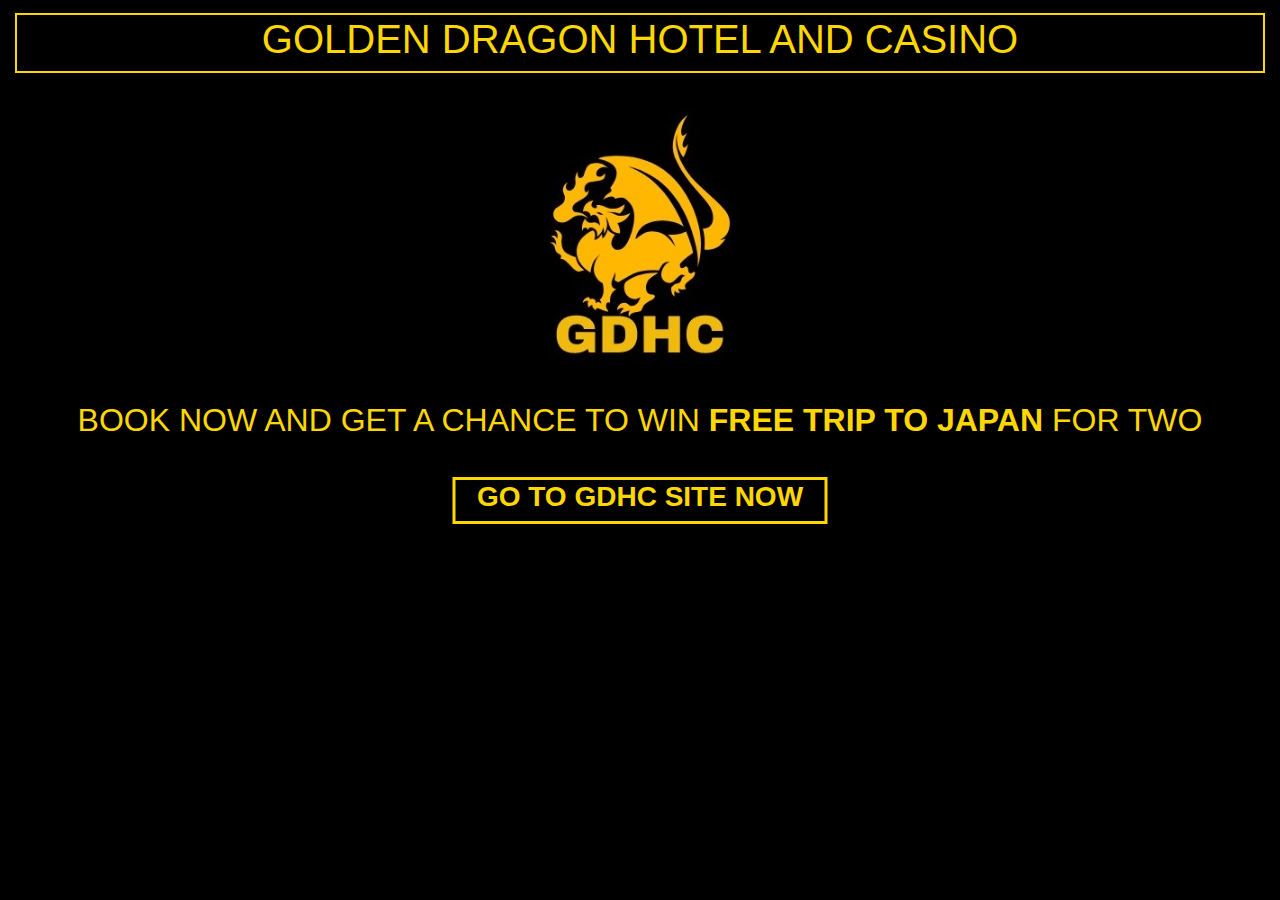
<file: index.html>
<!DOCTYPE html>
<html>
<head>
	<meta charset="utf-8">
	<meta name="viewport" content="width=device-width, initial-scale=1.0, maximum-scale=1.0">
	<meta http-equiv="X-UA-Compatible" content="IE-Edge">
	<title>landing-page</title>
	<link rel="icon" href="assets/images/logo/logo2.jpg" type="image/gif" sizes="16x16">
	<link rel="stylesheet" type="text/css" href="assets/css/golden-dragon-hotel.css">
	<link rel="stylesheet" type="text/css" href="assets/css/bootstrap.min.css">
	<link rel="stylesheet" type="text/css" href="assets/css/animate.css">
	<script type="text/javascript" src="assets/js/popper.min.js"></script>
	<script type="text/javascript" src="assets/js/jquery-3.3.1.min.js"></script>
	<script type="text/javascript" src="assets/js/bootstrap.min.js"></script>
	<link rel="stylesheet" href="https://use.fontawesome.com/releases/v5.5.0/css/all.css" integrity="sha384-B4dIYHKNBt8Bc12p+WXckhzcICo0wtJAoU8YZTY5qE0Id1GSseTk6S+L3BlXeVIU" crossorigin="anonymous">
</head>
<body id="body-bg-landingpage">
	<div class="container-fluid text-center" id="landing-page-bg-custom">
		
		<div class="landing-page-head text-center">
			<h1>GOLDEN DRAGON HOTEL AND CASINO</h1>
		</div>
		<div class="logo-box text-center">
			<a href="home.html"><img src="assets/images/logo/logo2.jpg" class="rounded mx-auto d-block" alt="..."></a>
		</div>
		<div class="landing-page-content">
			<h2>BOOK NOW AND GET A CHANCE TO WIN <strong>FREE TRIP TO JAPAN</strong> FOR TWO</h2>
		</div>
		<a href="home.html" id="landing-page-btn">
			<div id="landing-page-btn-box">
				<h3><strong>GO TO GDHC SITE NOW</strong></h3>
			</div>
		</a>
	</div>

</body>
</html>
</file>
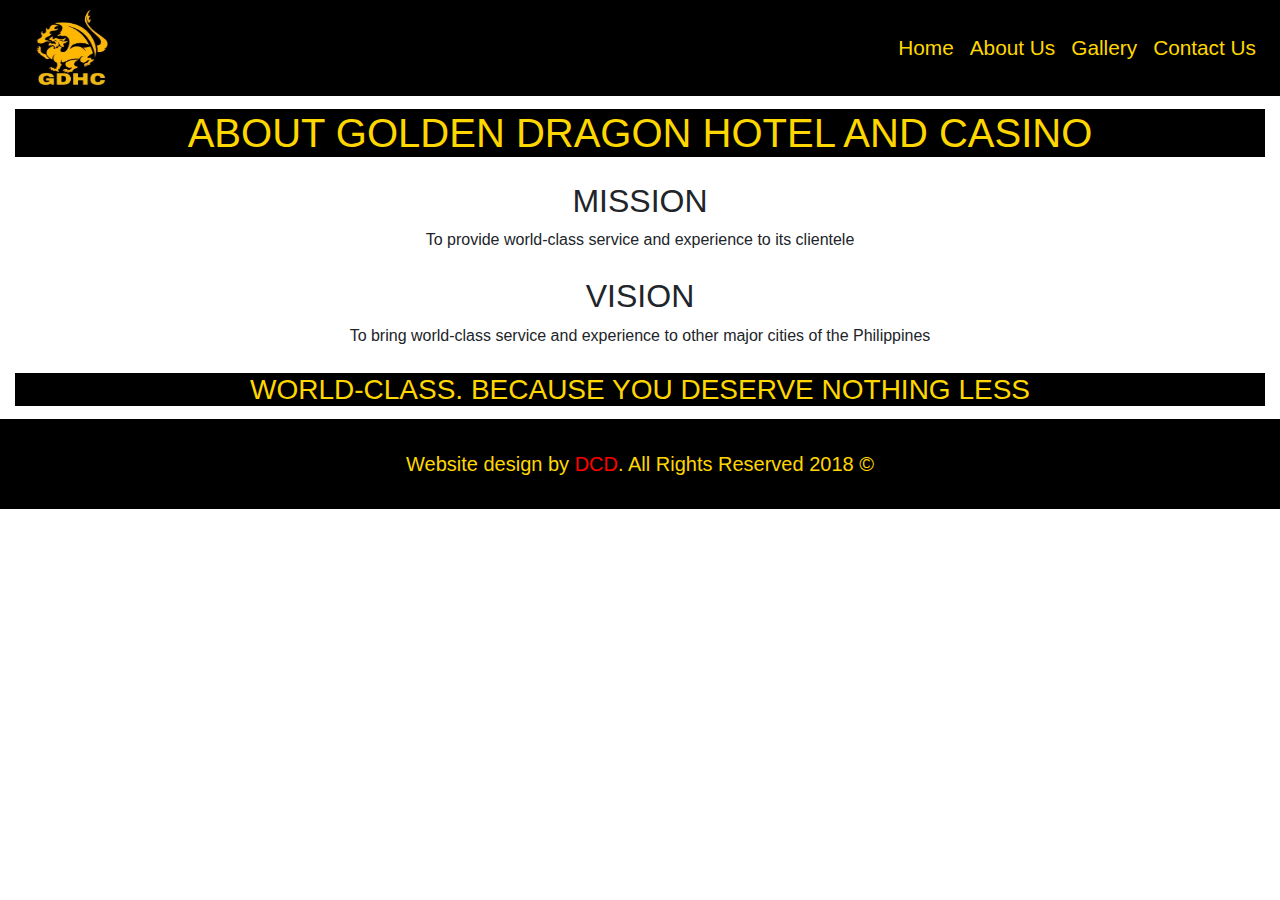
<file: aboutus.html>
<!DOCTYPE html>
<html>
<head>
	<meta charset="utf-8">
	<meta name="viewport" content="width=device-width, initial-scale=1.0, maximum-scale=1.0">
	<meta http-equiv="X-UA-Compatible" content="IE-Edge">
	<title>about us</title>
	<link rel="icon" href="assets/images/logo/logo2.jpg" type="image/gif" sizes="16x16">
	<link rel="stylesheet" type="text/css" href="assets/css/golden-dragon-hotel.css">
	<link rel="stylesheet" type="text/css" href="assets/css/bootstrap.min.css">
	<link rel="stylesheet" type="text/css" href="assets/css/animate.css">
	<script type="text/javascript" src="assets/js/popper.min.js"></script>
	<script type="text/javascript" src="assets/js/jquery-3.3.1.min.js"></script>
	<script type="text/javascript" src="assets/js/bootstrap.min.js"></script>
	<link rel="stylesheet" href="https://use.fontawesome.com/releases/v5.5.0/css/all.css" integrity="sha384-B4dIYHKNBt8Bc12p+WXckhzcICo0wtJAoU8YZTY5qE0Id1GSseTk6S+L3BlXeVIU" crossorigin="anonymous">
	<link href="https://fonts.googleapis.com/css?family=Anton" rel="stylesheet">
</head>
<body class="body-bg">
	<nav class="navbar navbar-expand-lg navbar-dark bg-custom col-lg-12" id="navbar-fixed">
		<a class="navbar-brand" href="#">
			<a href="landingpage.html" target="_blank"><img src="assets/images/logo/logo2.jpg" width="80" height="80" class="d-inline-block align-top" id="brand-custom"  alt="pcilogo"></a>
		</a>
		<button class="navbar-toggler" type="button" data-toggle="collapse" data-target="#navbarNav" aria-controls="navbarNav" aria-expanded="false" aria-label="Toggle navigation">
			<span class="navbar-toggler-icon"></span>
		</button>
		<div class="collapse navbar-collapse" id="navbarNav">
			<ul class="navbar-nav ml-auto">
				<li class="nav-item active ">
					<a class="nav-link" href="home.html"><span class="nav-text-custom" id="active-page">	Home</span> <span class="sr-only">(current)</span></a>
				</li>
				<li class="nav-item">
					<a class="nav-link" href="aboutus.html"><span class="nav-text-custom">About Us</span></a>
				</li>
				<li class="nav-item">
					<a class="nav-link" href="gallery.html"><span class="nav-text-custom">Gallery</span></a>
				</li>
				<li class="nav-item">
					<a class="nav-link" href="contact.html"><span class="nav-text-custom">Contact Us</span></a>
				</li>
			</ul>
		</div>
	</nav>

	<div class=" container-fluid about-us-content-wrapper text-center">
		<h1 class="about-us-head">ABOUT GOLDEN DRAGON HOTEL AND CASINO</h1>
		<div class="mission-content-wrapper">
			<i class="fas fa-bullseye fas-about-us"></i>
			<h2>MISSION</h2>
			<p>To provide world-class service and experience to its clientele</p>
		</div>
		<div class="vision-content-wrapper">
			<i class="fas fa-eye fas-about-us"></i>
			<h2>VISION</h2>
			<p>To bring world-class service and experience to other major cities of the Philippines</p>
		</div>
		<h3 class="about-us-tail">WORLD-CLASS. BECAUSE YOU DESERVE NOTHING LESS</h3>
	</div>
	<footer>
		<div class="footer-content">	
			<h5>Website design by <a href="https://dennisdiamante.github.io/portfolio/#banner" target="_blank" id="footer-anchor">DCD</a>. All Rights Reserved 2018 &copy;</h5>
		</div>
	</footer>
</body>
</html>
</file>
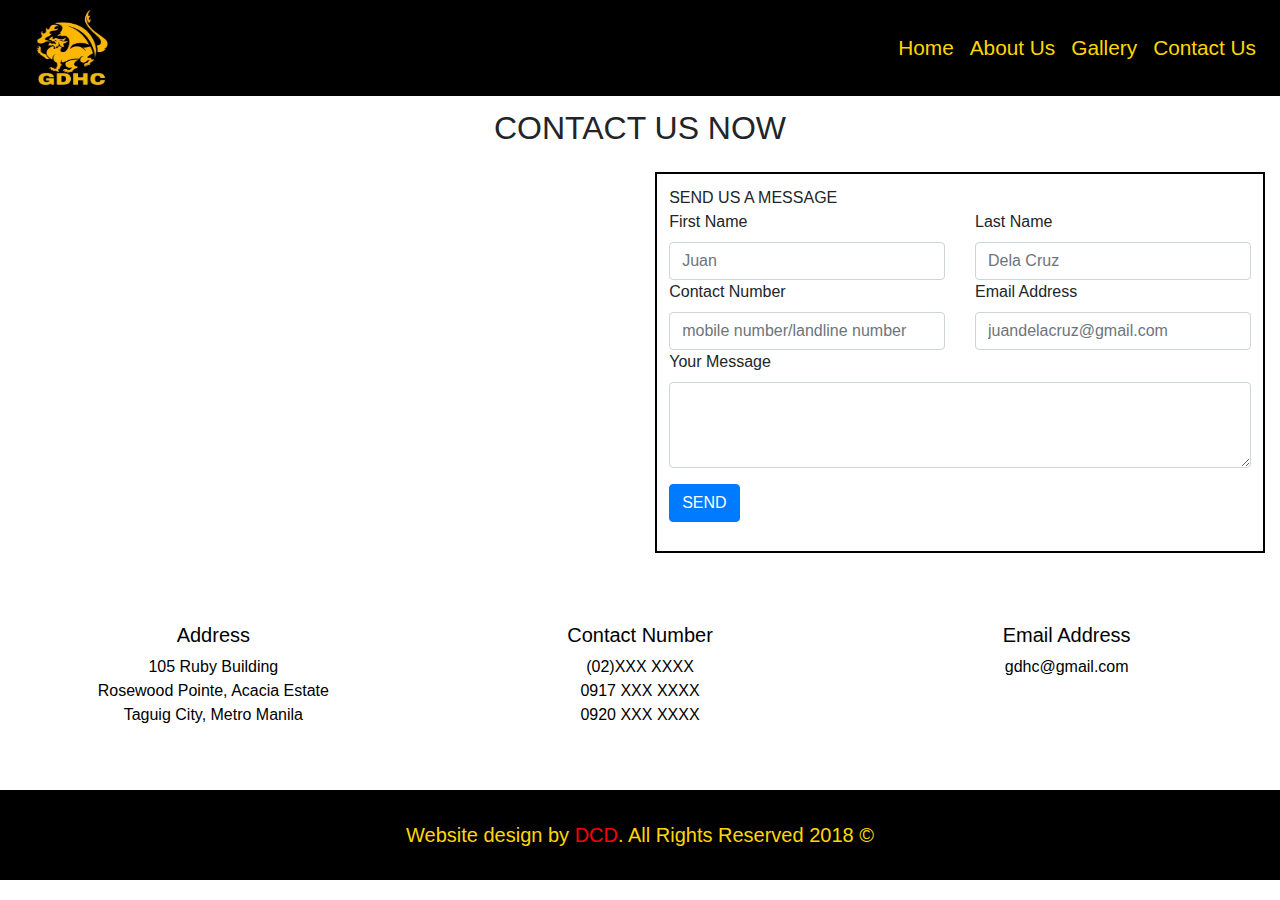
<file: contact.html>
<!DOCTYPE html>
<html>
<head>
	<meta charset="utf-8">
	<meta name="viewport" content="width=device-width, initial-scale=1.0, maximum-scale=1.0">
	<meta http-equiv="X-UA-Compatible" content="IE-Edge">
	<title>contact</title>
	<link rel="icon" href="assets/images/logo/logo2.jpg" type="image/gif" sizes="16x16">
	<link rel="stylesheet" type="text/css" href="assets/css/golden-dragon-hotel.css">
	<link rel="stylesheet" type="text/css" href="assets/css/bootstrap.min.css">
	<link rel="stylesheet" type="text/css" href="assets/css/animate.css">
	<script type="text/javascript" src="assets/js/popper.min.js"></script>
	<script type="text/javascript" src="assets/js/jquery-3.3.1.min.js"></script>
	<script type="text/javascript" src="assets/js/bootstrap.min.js"></script>
	<link rel="stylesheet" href="https://use.fontawesome.com/releases/v5.5.0/css/all.css" integrity="sha384-B4dIYHKNBt8Bc12p+WXckhzcICo0wtJAoU8YZTY5qE0Id1GSseTk6S+L3BlXeVIU" crossorigin="anonymous">
</head>
<body class="body-bg">
	<nav class="navbar navbar-expand-lg navbar-dark bg-custom col-lg-12" id="navbar-fixed">
		<a class="navbar-brand" href="#">
			<a href="landingpage.html" target="_blank"><img src="assets/images/logo/logo2.jpg" width="80" height="80" class="d-inline-block align-top" id="brand-custom"  alt="pcilogo"></a>
		</a>
		<button class="navbar-toggler" type="button" data-toggle="collapse" data-target="#navbarNav" aria-controls="navbarNav" aria-expanded="false" aria-label="Toggle navigation">
			<span class="navbar-toggler-icon"></span>
		</button>
		<div class="collapse navbar-collapse" id="navbarNav">
			<ul class="navbar-nav ml-auto">
				<li class="nav-item active ">
					<a class="nav-link" href="home.html"><span class="nav-text-custom">	Home</span> <span class="sr-only">(current)</span></a>
				</li>
				<li class="nav-item">
					<a class="nav-link" href="aboutus.html"><span class="nav-text-custom">About Us</span></a>
				</li>
				<li class="nav-item">
					<a class="nav-link" href="gallery.html"><span class="nav-text-custom">Gallery</span></a>
				</li>
				<li class="nav-item">
					<a class="nav-link" href="contact.html"><span class="nav-text-custom">Contact Us</span></a>
				</li>
			</ul>
		</div>
	</nav>
	<div class="container-fluid">
		<div class="contact-head text-center">
			<h2 id="contact-us-now">CONTACT US NOW</h2>
		</div>
		<div class="row">
			<div class="col map-wrapper">
				<iframe src="https://www.google.com/maps/embed?pb=!1m18!1m12!1m3!1d3862.257134827986!2d121.06128491431949!3d14.527279082765174!2m3!1f0!2f0!3f0!3m2!1i1024!2i768!4f13.1!3m3!1m2!1s0x3397c8ba14957add%3A0x6e2a5265a80ea2fb!2sRuby+Bldg.%2C+Rosewood+Pointe%2C+Acacia+Ave%2C+Taguig%2C+1630+Metro+Manila!5e0!3m2!1sen!2sph!4v1544283931150" width="100%" height="100%" frameborder="0" style="border:0" id="contact-map" allowfullscreen></iframe>
			</div>
			<div class="col form-wrapper">
				<div class="form-border">
					<form>
						<div class="form-group">SEND US A MESSAGE
							<div class="row">
								<div class="col">
									<label for="">First Name</label>
									<input type="text" class="form-control" placeholder="Juan">
								</div>
								<div class="col">
									<label for="">Last Name</label>
									<input type="text" class="form-control" placeholder="Dela Cruz">
								</div>
							</div>	
							<div class="row">
								<div class="col">
									<label for="">Contact Number</label>
									<input type="text" class="form-control" placeholder="mobile number/landline number">
								</div>
								<div class="col">
									<label for="">Email Address</label>
									<input type="text" class="form-control" placeholder="juandelacruz@gmail.com">
								</div>
							</div>
							<div class="form-group">
								<label for="exampleFormControlTextarea1">Your Message</label>
								<textarea class="form-control" id="exampleFormControlTextarea1" rows="3"></textarea>
							</div>
							<button type="submit" class="btn btn-primary">SEND</button>
						</div>
					</form>
				</div>
			</div>
		</div> <!--end of div.row for map and form-->
		<div class="row text-center contact-details-container">
			<div class="col">


				<h2><i class="fas fa-map-marker-alt"></i></h2>
				
				<h5>Address</h5>
				<div>105 Ruby Building</div>
				<div>Rosewood Pointe, Acacia Estate</div>
				<div>Taguig City, Metro Manila</div>
			</div>
			<div class="col">
				
				<h2><i class="fas fa-phone"></i></h2>

				<h5>Contact Number</h5>
				<div>(02)XXX XXXX</div>
				<div>0917 XXX XXXX</div>
				<div>0920 XXX XXXX</div>
			</div>
			<div class="col">

				<h2><i class="fas fa-envelope"></i></h2>
				
				<h5>Email Address</h5>
				<p>gdhc@gmail.com</p>
			</div>	
		</div><!--end of contact details div-->
	</div><!--end of div.container-fluid-->
	<footer>
		<div class="footer-content">	
			<h5>Website design by <a href="https://dennisdiamante.github.io/portfolio/#banner" target="_blank" id="footer-anchor">DCD</a>. All Rights Reserved 2018 &copy;</h5>
		</div>
	</footer>
</body>
</html>
</file>
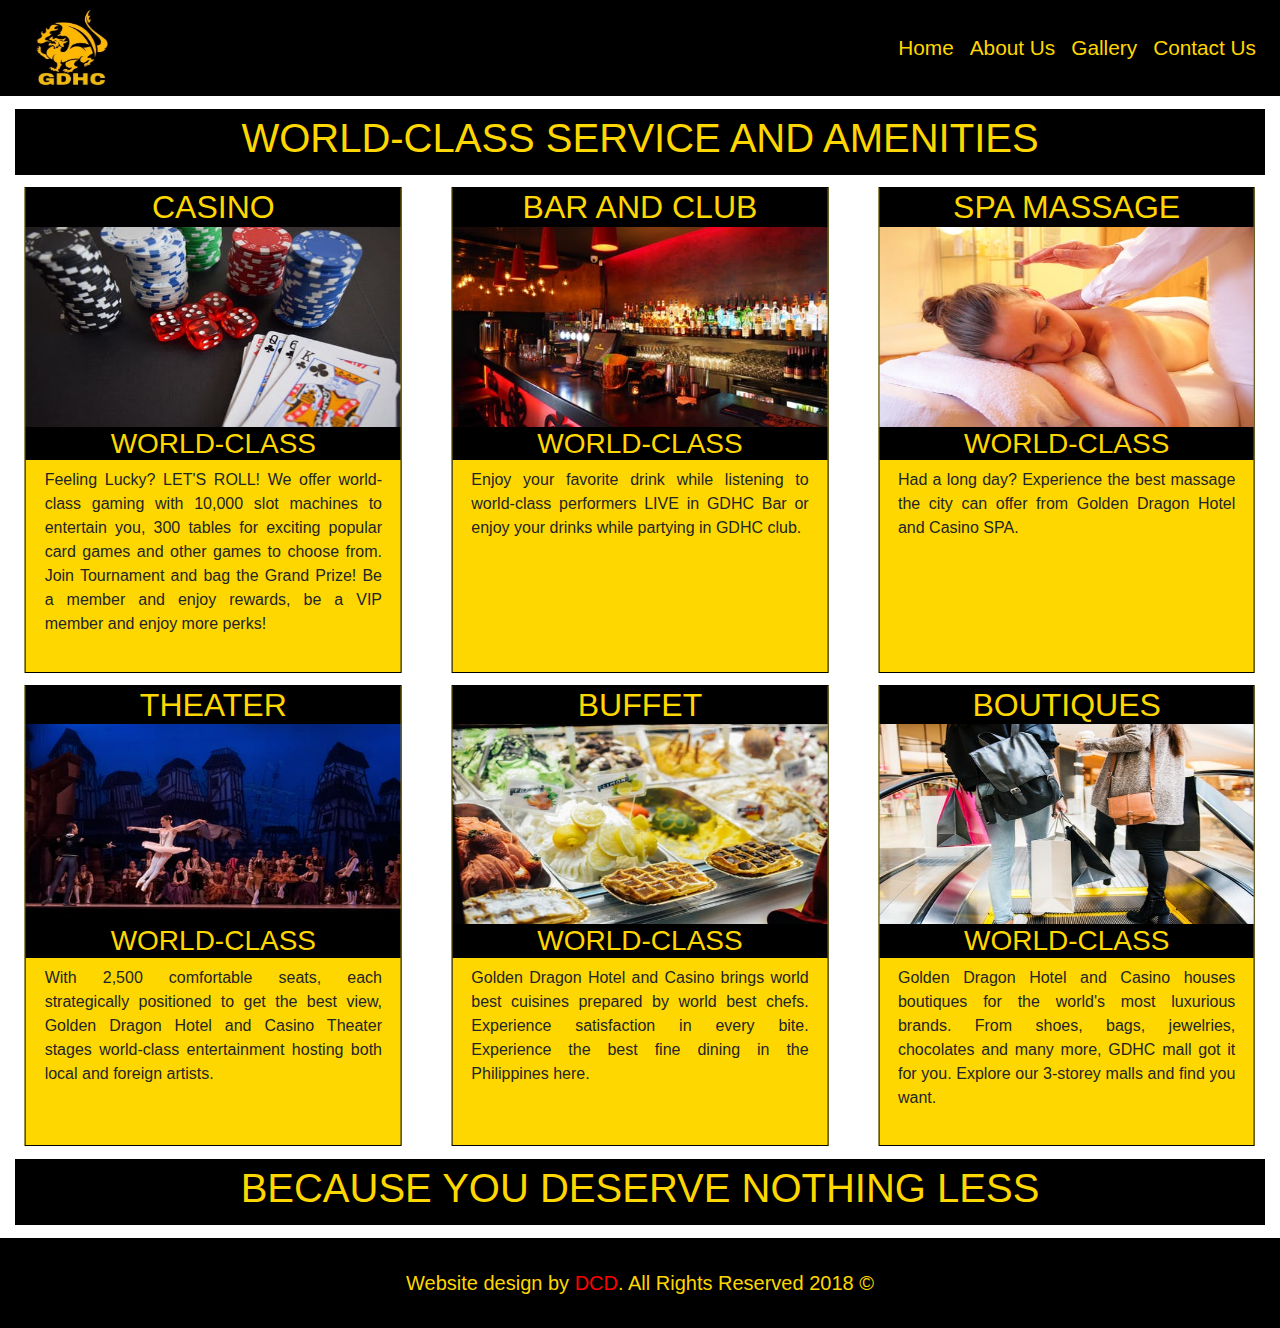
<file: gallery.html>
<!DOCTYPE html>
<html>
<head>
	<meta charset="utf-8">
	<meta name="viewport" content="width=device-width, initial-scale=1.0, maximum-scale=1.0">
	<meta http-equiv="X-UA-Compatible" content="IE-Edge">
	<title>gallery</title>
	<link rel="icon" href="assets/images/logo/logo2.jpg" type="image/gif" sizes="16x16">
	<link rel="stylesheet" type="text/css" href="assets/css/golden-dragon-hotel.css">
	<link rel="stylesheet" type="text/css" href="assets/css/bootstrap.min.css">
	<link rel="stylesheet" type="text/css" href="assets/css/animate.css">
	<script type="text/javascript" src="assets/js/popper.min.js"></script>
	<script type="text/javascript" src="assets/js/jquery-3.3.1.min.js"></script>
	<script type="text/javascript" src="assets/js/bootstrap.min.js"></script>
	<link rel="stylesheet" href="https://use.fontawesome.com/releases/v5.5.0/css/all.css" integrity="sha384-B4dIYHKNBt8Bc12p+WXckhzcICo0wtJAoU8YZTY5qE0Id1GSseTk6S+L3BlXeVIU" crossorigin="anonymous">
</head>
<body class="body-bg">
	<nav class="navbar navbar-expand-lg navbar-dark bg-custom col-lg-12" id="navbar-fixed">
		<a class="navbar-brand" href="#">
			<a href="landingpage.html" target="_blank"><img src="assets/images/logo/logo2.jpg" width="80" height="80" class="d-inline-block align-top" id="brand-custom"  alt="pcilogo"></a>
		</a>
		<button class="navbar-toggler" type="button" data-toggle="collapse" data-target="#navbarNav" aria-controls="navbarNav" aria-expanded="false" aria-label="Toggle navigation">
			<span class="navbar-toggler-icon"></span>
		</button>
		<div class="collapse navbar-collapse" id="navbarNav">
			<ul class="navbar-nav ml-auto">
				<li class="nav-item active ">
					<a class="nav-link" href="home.html"><span class="nav-text-custom" id="active-page">	Home</span> <span class="sr-only">(current)</span></a>
				</li>
				<li class="nav-item">
					<a class="nav-link" href="aboutus.html"><span class="nav-text-custom">About Us</span></a>
				</li>
				<li class="nav-item">
					<a class="nav-link" href="gallery.html"><span class="nav-text-custom">Gallery</span></a>
				</li>
				<li class="nav-item">
					<a class="nav-link" href="contact.html"><span class="nav-text-custom">Contact Us</span></a>
				</li>
			</ul>
		</div>
	</nav>
	<div class="container-fluid " id="container-fluid-gallery">
		<div class="gallery-head text-center">
			<h1>WORLD-CLASS SERVICE AND AMENITIES</h1>
		</div>
		<div class="row text-center">
			<!-- Button trigger modal -->	
			<div class="col-lg-4" data-toggle="modal" data-target="#first-gal-item">
				<div class="promo-content-custom">
					<h2 class="free-bg-custom">CASINO</h2>	
					<img src="assets/images/gallery/casino3.jpeg" alt="..." class="promo-img-custom">
					<h3 class="free-bg-custom">WORLD-CLASS</h3>
					<div class="promo-name-custom">	
						<div id="promo-description-justify">	
							<p>Feeling Lucky? LET'S ROLL! We offer world-class gaming with 10,000 slot machines to entertain you, 300 tables for exciting popular card games and other games to choose from. Join Tournament and bag the Grand Prize! Be a member and enjoy rewards, be a VIP member and enjoy more perks!</p>
						</div>
					</div>
				</div>			
			</div>		
			<!-- Modal -->
			<div class="modal fade" id="first-gal-item" tabindex="-1" role="dialog" aria-labelledby="exampleModalCenterTitle" aria-hidden="true">
				<div class="modal-dialog modal-dialog-centered" role="document">
					<div class="modal-content">
						<div class="modal-header">
							<h5 class="modal-title" id="exampleModalLongTitle">CASINO</h5>
							<button type="button" class="close" data-dismiss="modal" aria-label="Close">
								<span aria-hidden="true">&times;</span>
							</button>
						</div>
						<div class="modal-body">
							<img src="assets/images/modal/casino.jpg" alt="..." class="promo-img-custom-modal">
						</div>
						
					</div>
				</div>
			</div>
			<!-- Button trigger modal -->
			<div class="col-lg-4" data-toggle="modal" data-target="#second-gal-item">
				<div class="promo-content-custom">	
					<h2 class="free-bg-custom">BAR AND CLUB</h2>	
					<img src="assets/images/gallery/bar1.jpeg" alt="..." class="promo-img-custom">
					<h3 class="free-bg-custom">WORLD-CLASS</h3>
					<div class="promo-name-custom">	
						<div id="promo-description-justify">	
							<p>Enjoy your favorite drink while listening to world-class performers LIVE in GDHC Bar or enjoy your drinks while partying in GDHC club.
							</p>
						</div>
					</div>
				</div>			
			</div>
			<!-- Modal -->
			<div class="modal fade" id="second-gal-item" tabindex="-1" role="dialog" aria-labelledby="exampleModalCenterTitle" aria-hidden="true">
				<div class="modal-dialog modal-dialog-centered" role="document">
					<div class="modal-content">
						<div class="modal-header">
							<h5 class="modal-title" id="exampleModalLongTitle">BAR AND CLUB</h5>
							<button type="button" class="close" data-dismiss="modal" aria-label="Close">
								<span aria-hidden="true">&times;</span>
							</button>
						</div>
						<div class="modal-body">
							<img src="assets/images/modal/club.jpeg" alt="..." class="promo-img-custom-modal">
						</div>
					</div>
				</div>
			</div>
			<!-- Button trigger modal -->
			<div class="col-lg-4" data-toggle="modal" data-target="#third-gal-item">
				<div class="promo-content-custom">	
					<h2 class="free-bg-custom">SPA MASSAGE</h2>	
					<img src="assets/images/gallery/spa.jpeg" alt="..." class="promo-img-custom">
					<h3 class="free-bg-custom">WORLD-CLASS</h3>
					<div class="promo-name-custom">	
						<div id="promo-description-justify">	
							<p>Had a long day? Experience the best massage the city can offer from Golden Dragon Hotel and Casino SPA.</p>
						
					</div>
				</div>
			</div>			
		</div>
	</div>	
	<!-- Modal -->
	<div class="modal fade" id="third-gal-item" tabindex="-1" role="dialog" aria-labelledby="exampleModalCenterTitle" aria-hidden="true">
		<div class="modal-dialog modal-dialog-centered" role="document">
			<div class="modal-content">
				<div class="modal-header">
					<h5 class="modal-title" id="exampleModalLongTitle">SPA</h5>
					<button type="button" class="close" data-dismiss="modal" aria-label="Close">
						<span aria-hidden="true">&times;</span>
					</button>
				</div>
				<div class="modal-body">
					<img src="assets/images/modal/spa.jpeg" alt="..." class="promo-img-custom-modal">
				</div>
			</div>
		</div>
	</div>
	<div class="row text-center second-row">
		<!-- Button trigger modal -->
		<div class="col-lg-4" data-toggle="modal" data-target="#fourth-gal-item">
			<div class="promo-content-custom">	
				<h2 class="free-bg-custom">THEATER</h2>	
				<img src="assets/images/gallery/theater2.jpeg" alt="..." class="promo-img-custom">
				<h3 class="free-bg-custom">WORLD-CLASS</h3>
				<div class="promo-name-custom">	
					<div id="promo-description-justify">	
						<p>With 2,500 comfortable seats, each strategically positioned to get the best view, Golden Dragon Hotel and Casino Theater stages world-class entertainment hosting both local and foreign artists.</p>
					</div>
				</div>
			</div>			
		</div>
		<!-- Modal -->
		<div class="modal fade" id="fourth-gal-item" tabindex="-1" role="dialog" aria-labelledby="exampleModalCenterTitle" aria-hidden="true">
			<div class="modal-dialog modal-dialog-centered" role="document">
				<div class="modal-content">
					<div class="modal-header">
						<h5 class="modal-title" id="exampleModalLongTitle">THEATER</h5>
						<button type="button" class="close" data-dismiss="modal" aria-label="Close">
							<span aria-hidden="true">&times;</span>
						</button>
					</div>
					<div class="modal-body">
						<img src="assets/images/modal/theater.jpeg" alt="..." class="promo-img-custom-modal">
					</div>
				</div>
			</div>
		</div>
		<!-- Button trigger modal -->
		<div class="col-lg-4" data-toggle="modal" data-target="#fifth-gal-item">
			<div class="promo-content-custom">	
				<h2 class="free-bg-custom">BUFFET</h2>	
				<img src="assets/images/gallery/buffet.jpeg" alt="..." class="promo-img-custom">
				<h3 class="free-bg-custom">WORLD-CLASS</h3>
				<div class="promo-name-custom">	
					<div id="promo-description-justify">	
						<p>Golden Dragon Hotel and Casino brings world best cuisines prepared by world best chefs. Experience satisfaction in every bite. Experience the best fine dining in the Philippines here.</p>
					</div>
				</div>
			</div>			
		</div>
		<!-- Modal -->
		<div class="modal fade" id="fifth-gal-item" tabindex="-1" role="dialog" aria-labelledby="exampleModalCenterTitle" aria-hidden="true">
			<div class="modal-dialog modal-dialog-centered" role="document">
				<div class="modal-content">
					<div class="modal-header">
						<h5 class="modal-title" id="exampleModalLongTitle">BUFFET</h5>
						<button type="button" class="close" data-dismiss="modal" aria-label="Close">
							<span aria-hidden="true">&times;</span>
						</button>
					</div>
					<div class="modal-body">
						<img src="assets/images/modal/buffet.jpeg" alt="..." class="promo-img-custom-modal">
					</div>
				</div>
			</div>
		</div>
		<!-- Button trigger modal -->
		<div class="col-lg-4" data-toggle="modal" data-target="#sixth-gal-item">
			<div class="promo-content-custom">	
				<h2 class="free-bg-custom">BOUTIQUES</h2>	
				<img src="assets/images/gallery/mall.jpeg" alt="..." class="promo-img-custom">
				<h3 class="free-bg-custom">WORLD-CLASS</h3>
				<div class="promo-name-custom">	
					<div id="promo-description-justify">	
						<p>Golden Dragon Hotel and Casino houses boutiques for the world's most luxurious brands. From shoes, bags, jewelries, chocolates and many more, GDHC mall got it for you. Explore our 3-storey malls and find you want.</p>
					</div>
				</div>
			</div>			
		</div>
		<!-- Modal -->
		<div class="modal fade" id="sixth-gal-item" tabindex="-1" role="dialog" aria-labelledby="exampleModalCenterTitle" aria-hidden="true">
			<div class="modal-dialog modal-dialog-centered" role="document">
				<div class="modal-content">
					<div class="modal-header">
						<h5 class="modal-title" id="exampleModalLongTitle">BOUTIQUES</h5>
						<button type="button" class="close" data-dismiss="modal" aria-label="Close">
							<span aria-hidden="true">&times;</span>
						</button>
					</div>
					<div class="modal-body">
						<img src="assets/images/modal/shop.jpeg" alt="..." class="promo-img-custom-modal">
					</div>
				</div>
			</div>
		</div>
	</div>	
	<div class="gallery-head text-center">
		<h1>BECAUSE YOU DESERVE NOTHING LESS</h1>
	</div>
</div>
	<footer>
		<div class="footer-content">	
			<h5>Website design by <a href="https://dennisdiamante.github.io/portfolio/#banner" target="_blank" id="footer-anchor">DCD</a>. All Rights Reserved 2018 &copy;</h5>
		</div>
	</footer>	
</body>
</html>
</file>
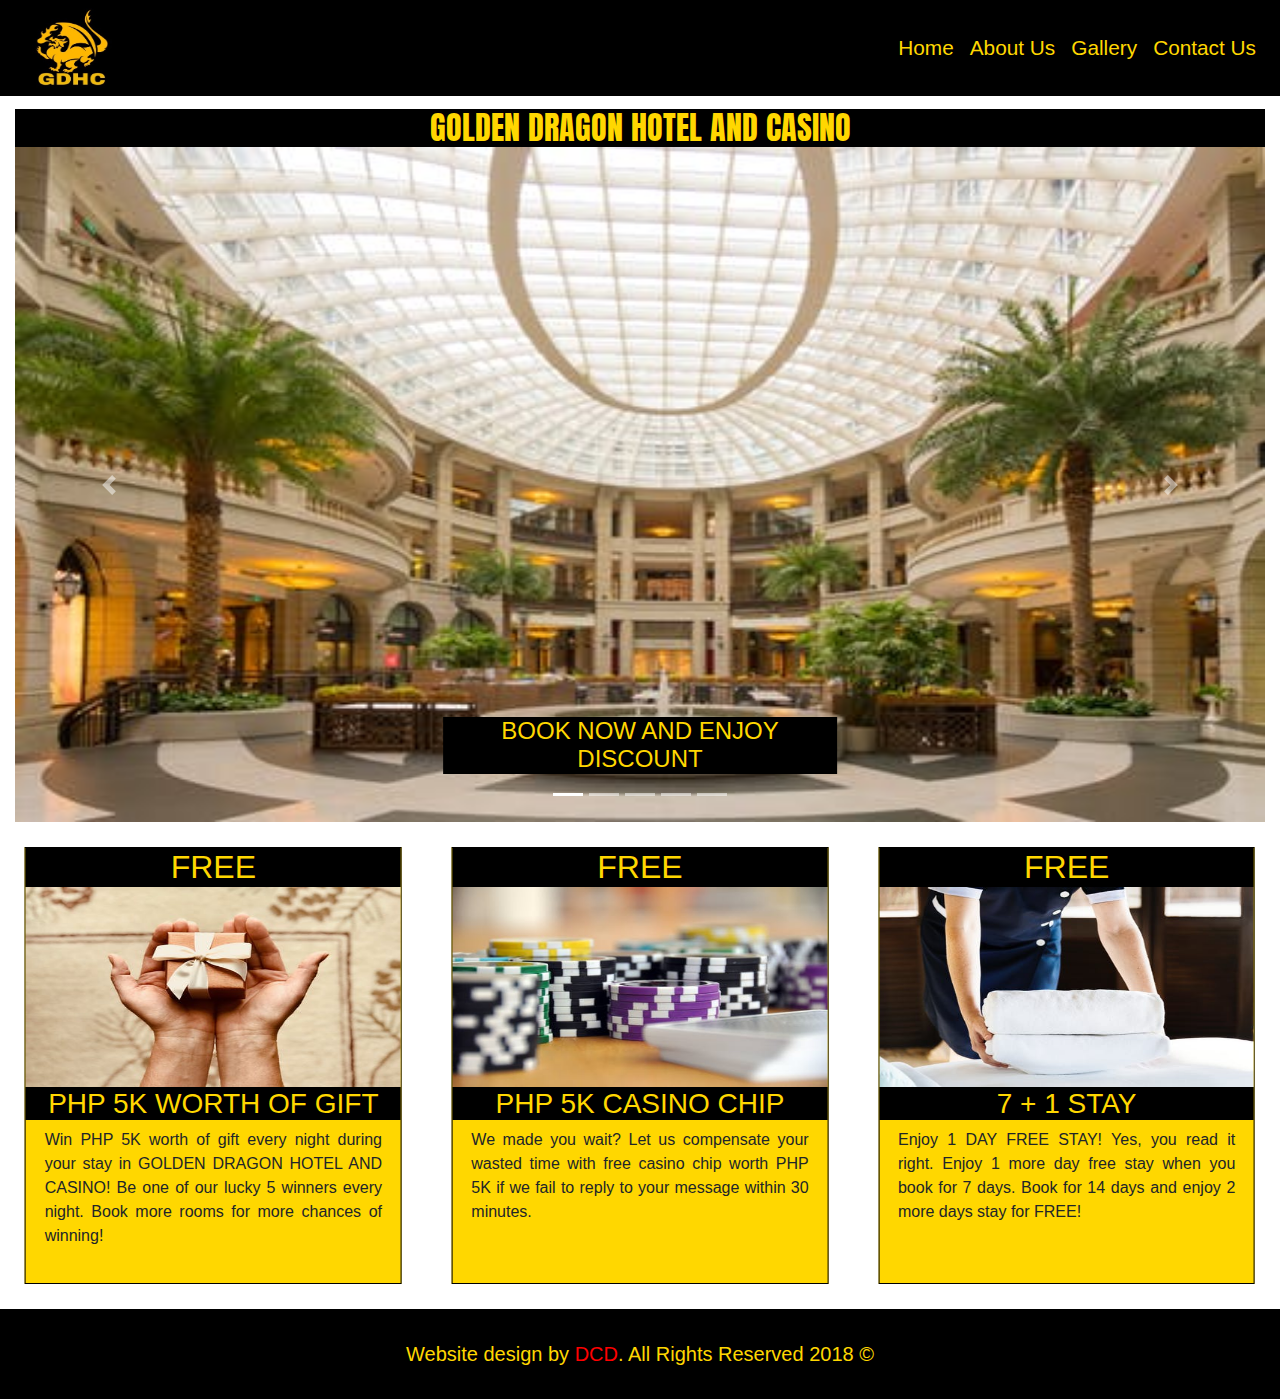
<file: home.html>
<!DOCTYPE html>
<html>
<head>
	<meta charset="utf-8">
	<meta name="viewport" content="width=device-width, initial-scale=1.0, maximum-scale=1.0">
	<meta http-equiv="X-UA-Compatible" content="IE-Edge">
	<title>home</title>
	<link rel="icon" href="assets/images/logo/logo2.jpg" type="image/gif" sizes="16x16">
	<link rel="stylesheet" type="text/css" href="assets/css/golden-dragon-hotel.css">
	<link rel="stylesheet" type="text/css" href="assets/css/bootstrap.min.css">
	<link rel="stylesheet" type="text/css" href="assets/css/animate.css">
	<script type="text/javascript" src="assets/js/popper.min.js"></script>
	<script type="text/javascript" src="assets/js/jquery-3.3.1.min.js"></script>
	<script type="text/javascript" src="assets/js/bootstrap.min.js"></script>
	<link rel="stylesheet" href="https://use.fontawesome.com/releases/v5.5.0/css/all.css" integrity="sha384-B4dIYHKNBt8Bc12p+WXckhzcICo0wtJAoU8YZTY5qE0Id1GSseTk6S+L3BlXeVIU" crossorigin="anonymous">
	<link href="https://fonts.googleapis.com/css?family=Anton|Fjalla+One" rel="stylesheet">
</head>
<body class="body-bg">
	<nav class="navbar navbar-expand-lg navbar-dark bg-custom col-lg-12" id="navbar-fixed">
		<a class="navbar-brand" href="#">
			<a href="landingpage.html" target="_blank"><img src="assets/images/logo/logo2.jpg" width="80" height="80" class="d-inline-block align-top" id="brand-custom"  alt="pcilogo"></a>
		</a>
		<button class="navbar-toggler" type="button" data-toggle="collapse" data-target="#navbarNav" aria-controls="navbarNav" aria-expanded="false" aria-label="Toggle navigation">
			<span class="navbar-toggler-icon"></span>
		</button>
		<div class="collapse navbar-collapse" id="navbarNav">
			<ul class="navbar-nav ml-auto">
				<li class="nav-item active ">
					<a class="nav-link" href="home.html"><span class="nav-text-custom" id="active-page">	Home</span> <span class="sr-only">(current)</span></a>
				</li>
				<li class="nav-item">
					<a class="nav-link" href="aboutus.html"><span class="nav-text-custom">About Us</span></a>
				</li>
				<li class="nav-item">
					<a class="nav-link" href="gallery.html"><span class="nav-text-custom">Gallery</span></a>
				</li>
				<li class="nav-item">
					<a class="nav-link" href="contact.html"><span class="nav-text-custom">Contact Us</span></a>
				</li>
			</ul>
		</div>
	</nav>
	<div class="container-fluid">
		<div class="home-head text-center">
			<h2 class="company-name-home">GOLDEN DRAGON HOTEL AND CASINO</h2>
		</div>
		<div id="carouselExampleIndicators" class="carousel slide carousel-fade" data-ride="carousel">
			<ol class="carousel-indicators">
				<li data-target="#carouselExampleIndicators" data-slide-to="0" class="active"></li>
				<li data-target="#carouselExampleIndicators" data-slide-to="1"></li>
				<li data-target="#carouselExampleIndicators" data-slide-to="2"></li>
				<li data-target="#carouselExampleIndicators" data-slide-to="3"></li>
				<li data-target="#carouselExampleIndicators" data-slide-to="4"></li>
				
			</ol>
			<div class="carousel-inner">
				<div class="carousel-item active">
					<img class="d-block w-100 carousel-img-custom"" src="assets/images/carousel/lobby1.jpeg" alt="First slide">
					<div class="carousel-caption d-none d-md-block">
						<a href="onlinebooking.html" id="a-text-decor-custom-1">
							<div class="btn-box">
								<h4 class="btn-custom">BOOK NOW AND ENJOY DISCOUNT</h4>
							</div>
						</a>
					</div>
				</div>
				
				<div class="carousel-item">
					<img class="d-block w-100 carousel-img-custom"" src="assets/images/carousel/casino2.jpg" alt="Second slide">
					<div class="carousel-caption d-none d-md-block">
						<a href="onlinebooking.html" id="a-text-decor-custom-2">
							<div class="btn-box">
								<h4 class="btn-custom">BOOK NOW AND ENJOY DISCOUNT</h4>
							</div>
						</a>
					</div>
				</div>
				<div class="carousel-item">
					<img class="d-block w-100 carousel-img-custom"" src="assets/images/carousel/club1.jpg" alt="Third slide">
					<div class="carousel-caption d-none d-md-block">
						<a href="onlinebooking.html" id="a-text-decor-custom-3">
							<div class="btn-box">
								<h4 class="btn-custom">BOOK NOW AND ENJOY DISCOUNT</h4>
							</div>
						</a>
					</div>
				</div>
				<div class="carousel-item">
					<img class="d-block w-100 carousel-img-custom"" src="assets/images/carousel/pool1.jpeg" alt="Fourth slide">
					<div class="carousel-caption d-none d-md-block">
						<a href="onlinebooking.html" id="a-text-decor-custom-4">
							<div class="btn-box">
								<h4 class="btn-custom">BOOK NOW AND ENJOY DISCOUNT</h4>
							</div>
						</a>
					</div>
				</div>
				<div class="carousel-item">
					<img class="d-block w-100 carousel-img-custom"" src="assets/images/carousel/theater1.jpeg" alt="Fifth slide">
					<div class="carousel-caption d-none d-md-block">
						<a href="onlinebooking.html" id="a-text-decor-custom-5">
							<div class="btn-box">
								<h4 class="btn-custom">BOOK NOW AND ENJOY DISCOUNT</h4>
							</div>
						</a>
					</div>
				</div>
			</div>
			<a class="carousel-control-prev" href="#carouselExampleIndicators" role="button" data-slide="prev">
				<span class="carousel-control-prev-icon" aria-hidden="true"></span>
				<span class="sr-only">Previous</span>
			</a>
			<a class="carousel-control-next" href="#carouselExampleIndicators" role="button" data-slide="next">
				<span class="carousel-control-next-icon" aria-hidden="true"></span>
				<span class="sr-only">Next</span>
			</a>
		</div>
		<div class="row text-center promo-div-custom">	
			<div class="col-lg-4">
				<div class="promo-content-custom">	
					<h2 class="free-bg-custom">FREE</h2>	
					
					<img src="assets/images/promo/gift.jpeg" alt="..." class="promo-img-custom">

					<div class="promo-name-custom">	
						<h3 class="free-bg-custom">PHP 5K WORTH OF GIFT</h3>
						<div id="promo-description-justify">	
							<p>Win PHP 5K worth of gift every night during your stay in GOLDEN DRAGON HOTEL AND CASINO! Be one of our lucky 5 winners every night. Book more rooms for more chances of winning!</p>
						</div>
					</div>
				</div>			
			</div>
			<div class="col-lg-4">
				<div class="promo-content-custom">
					<h2 class="free-bg-custom">FREE</h2>	

					<img src="assets/images/promo/chip.jpeg" alt="..." class="promo-img-custom">

					<div class="promo-name-custom">	
						<h3 class="free-bg-custom">PHP 5K CASINO CHIP</h3>
						<div id="promo-description-justify">
							<p>We made you wait? Let us compensate your wasted time with free casino chip worth PHP 5K if we fail to reply to your message within 30 minutes.</p>
						</div>
					</div>
				</div>
			</div>
			<div class="col-lg-4">
				<div class="promo-content-custom">
					<h2 class="free-bg-custom">FREE</h2>	
					
					<img src="assets/images/promo/stay.jpeg" alt="..." class="promo-img-custom">

					<div class="promo-name-custom">	
						<h3 class="free-bg-custom">7 + 1 STAY</h3>
						<div id="promo-description-justify">
							<p>Enjoy 1 DAY FREE STAY! Yes, you read it right. Enjoy 1 more day free stay when you book for 7 days. Book for 14 days and enjoy 2 more days stay for FREE! </p>
						</div>
					</div>
				</div>
			</div>
		</div>
	</div><!--end of div.container-fluid-->	
	<footer>
		<div class="footer-content">	
			<h5>Website design by <a href="https://dennisdiamante.github.io/portfolio/#banner" target="_blank" id="footer-anchor">DCD</a>. All Rights Reserved 2018 &copy;</h5>
		</div>
	</footer>
</body>
</html>
</file>
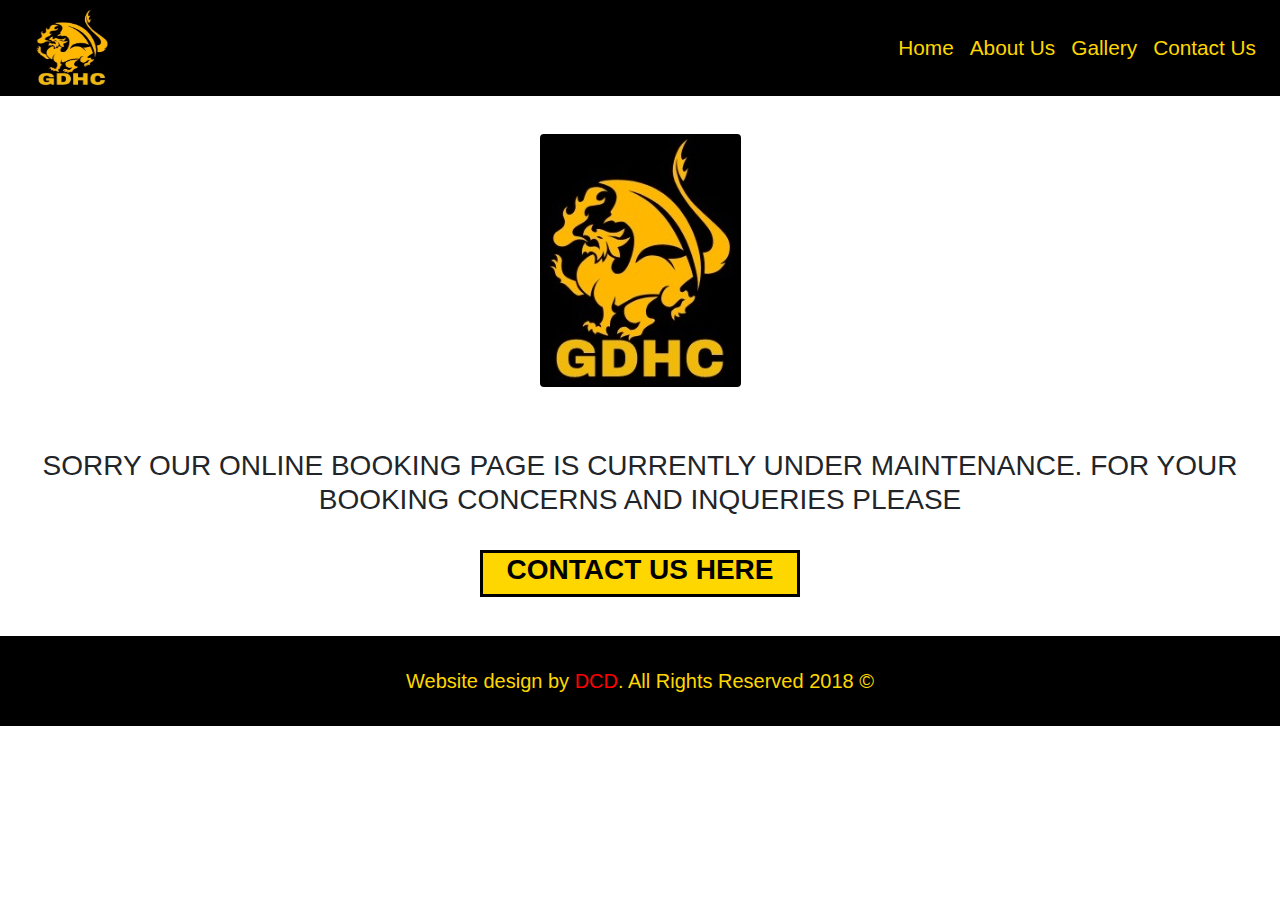
<file: onlinebooking.html>
<!DOCTYPE html>
<html>
<head>
	<meta charset="utf-8">
	<meta name="viewport" content="width=device-width, initial-scale=1.0, maximum-scale=1.0">
	<meta http-equiv="X-UA-Compatible" content="IE-Edge">
	<title>online</title>
	<link rel="icon" href="assets/images/logo/logo2.jpg" type="image/gif" sizes="16x16">
	<link rel="stylesheet" type="text/css" href="assets/css/golden-dragon-hotel.css">
	<link rel="stylesheet" type="text/css" href="assets/css/bootstrap.min.css">
	<link rel="stylesheet" type="text/css" href="assets/css/animate.css">
	<script type="text/javascript" src="assets/js/popper.min.js"></script>
	<script type="text/javascript" src="assets/js/jquery-3.3.1.min.js"></script>
	<script type="text/javascript" src="assets/js/bootstrap.min.js"></script>
	<link rel="stylesheet" href="https://use.fontawesome.com/releases/v5.5.0/css/all.css" integrity="sha384-B4dIYHKNBt8Bc12p+WXckhzcICo0wtJAoU8YZTY5qE0Id1GSseTk6S+L3BlXeVIU" crossorigin="anonymous">
	<link href="https://fonts.googleapis.com/css?family=Anton|Fjalla+One" rel="stylesheet">
</head>
<body class="body-bg">
	<nav class="navbar navbar-expand-lg navbar-dark bg-custom col-lg-12" id="navbar-fixed">
		<a class="navbar-brand" href="#">
			<a href="landingpage.html" target="_blank"><img src="assets/images/logo/logo2.jpg" width="80" height="80" class="d-inline-block align-top" id="brand-custom"  alt="pcilogo"></a>
		</a>
		<button class="navbar-toggler" type="button" data-toggle="collapse" data-target="#navbarNav" aria-controls="navbarNav" aria-expanded="false" aria-label="Toggle navigation">
			<span class="navbar-toggler-icon"></span>
		</button>
		<div class="collapse navbar-collapse" id="navbarNav">
			<ul class="navbar-nav ml-auto">
				<li class="nav-item active ">
					<a class="nav-link" href="home.html"><span class="nav-text-custom" id="active-page">	Home</span> <span class="sr-only">(current)</span></a>
				</li>
				<li class="nav-item">
					<a class="nav-link" href="aboutus.html"><span class="nav-text-custom">About Us</span></a>
				</li>
				<li class="nav-item">
					<a class="nav-link" href="gallery.html"><span class="nav-text-custom">Gallery</span></a>
				</li>
				<li class="nav-item">
					<a class="nav-link" href="contact.html"><span class="nav-text-custom">Contact Us</span></a>
				</li>
			</ul>
		</div>
	</nav>
	<div class="container-fluid">
		<div class="logo-box text-center">
			<img src="assets/images/logo/logo2.jpg" class="rounded mx-auto d-block" alt="...">
		</div>
		<div class="onlinebooking-head text-center">
			<h3>SORRY OUR ONLINE BOOKING PAGE IS CURRENTLY UNDER MAINTENANCE. FOR YOUR BOOKING CONCERNS AND INQUERIES PLEASE</h3>
		</div>
		<div class="row">			
			<div class="col-lg-3 mx-auto" id="onlinebooking-page-btn-box">
				<a href="contact.html" id="onlinebooking-btn">
					<div class="text-center" ">
						<h3><strong>CONTACT US HERE</strong></h3>
					</div>
				</a>	
			</div>									
		</div>	
	</div>
	<footer>
		<div class="footer-content">	
			<h5>Website design by <a href="https://dennisdiamante.github.io/portfolio/#banner" target="_blank" id="footer-anchor">DCD</a>. All Rights Reserved 2018 &copy;</h5>
		</div>
	</footer>	
</body>
</html>
</file>
<file: assets/css/golden-dragon-hotel.css>
.navbar{
	background-color: black;
	color: gold;
	
}

#navbar-fixed{
	position: sticky;
	top: 0;
	left: 0;
	z-index: 30;
	
}



.company-name-home{
	color: gold;
	font-family: 'Anton', sans-serif;
	background-color: black;
	margin-bottom: 0;
}

.nav-text-custom{
	color: gold;
	font-size: 1.3em;
}

.nav-text-custom:hover{
	color: orange;
		
}


.container-fluid{
	margin: 1% 0 1% 0;
} 

.carousel-img-custom {
	max-height: 75vh;
}

#a-text-decor-custom-1,
#a-text-decor-custom-2,
#a-text-decor-custom-3,
#a-text-decor-custom-4,
#a-text-decor-custom-5{
	text-decoration: none;
}

.btn-box{
	width: 45%; 
	position: relative; 
	left: 50%; 
	transform: translateX(-50%);

}

.btn-custom{
	background-color: black;
	color: gold;
	text-decoration: none;

}

.promo-div-custom{
	margin: 2% 0;
	
}

.free-bg-custom{
	background-color: black;
	color: gold;
	margin-bottom: 0;
}
.promo-content-custom{
	width: 95%;
	border: 1px black solid;
	position: relative;
	left: 50%;
	transform: translateX(-50%);
	padding: 0 0 5% 0;
	background-color: gold;
	height: 100%;

}

.promo-img-custom{
	height: 200px;
	width: 100%;
	margin-top: 0;

}

#promo-description-justify{
	text-align: justify;
	padding: 0 5%;
	margin-top: 2%;

}

footer{

	height: 10vh;
	background-color: black;
	color: gold;
	text-align: center;

}

.footer-content{
	position: relative;
	top: 50%;
	transform: translateY(-50%);
}

#footer-anchor{
	text-decoration: none;
	color: red;
}

/*About Us Styles*/

.about-us-head{
	background-color: 
	black; color: gold;
}

.mission-content-wrapper{
	margin: 2% 0;
}

.fas-about-us{
	font-size: 6em; 
	color: gold
}

.vision-content-wrapper{
	margin: 2% 0;

}

.about-us-tail{
	background-color: black; 
	color: gold;
}

/*Gallery Styles*/

#container-fluid-gallery{
	margin-top: 

}

.gallery-head{
	border: 5px solid black;
	margin: 1% 0;
	background-color: black;
	color: gold;

}

.promo-img-custom-modal{
	width: 100%;
}

.second-row{
	margin-top: 1%;
}


/*Contact Us Styles*/

.contact-head{
	margin-bottom: 2%; 
}

.contact-details-container{
	margin-top: 5%;
	color: black;
	margin-bottom: 5%; 
}


.form-border{
	border: 2px solid black;
	padding:2%;

}


/*landing page styles*/

#body-bg-landingpage{

	color: gold;
	background-color: black;		
}

.landing-page-head{
	border:2px gold solid;

}

#landing-page-bg-custom{
	margin: 1% 0;
}

.logo-box{
	margin: 3% 0;
}

#landing-page-btn-box{
	width: 30%;
	position: relative;
	left: 50%;
	transform: translateX(-50%);
	border: 3px solid gold;
	margin-top: 3%;
	text-decoration: none;

}

#landing-page-btn{
	text-decoration: none;
	color: gold;
}


#landing-page-btn-box:hover {
	text-decoration: none;
	background-color: gold;
	color: black;
		
}

#landing-page-btn:hover {
	text-decoration: none;
	color: black;
}

/*onlinebooking styles*/

.onlinebooking-head{
	margin: 5% 0 0 0;
}

#onlinebooking-page-btn-box{
	background-color: gold;
	border: 3px solid black;
	padding: 0;
	margin: 2% 0;
}

#onlinebooking-btn{
	text-decoration: none;
	color: black;

}
</file>
